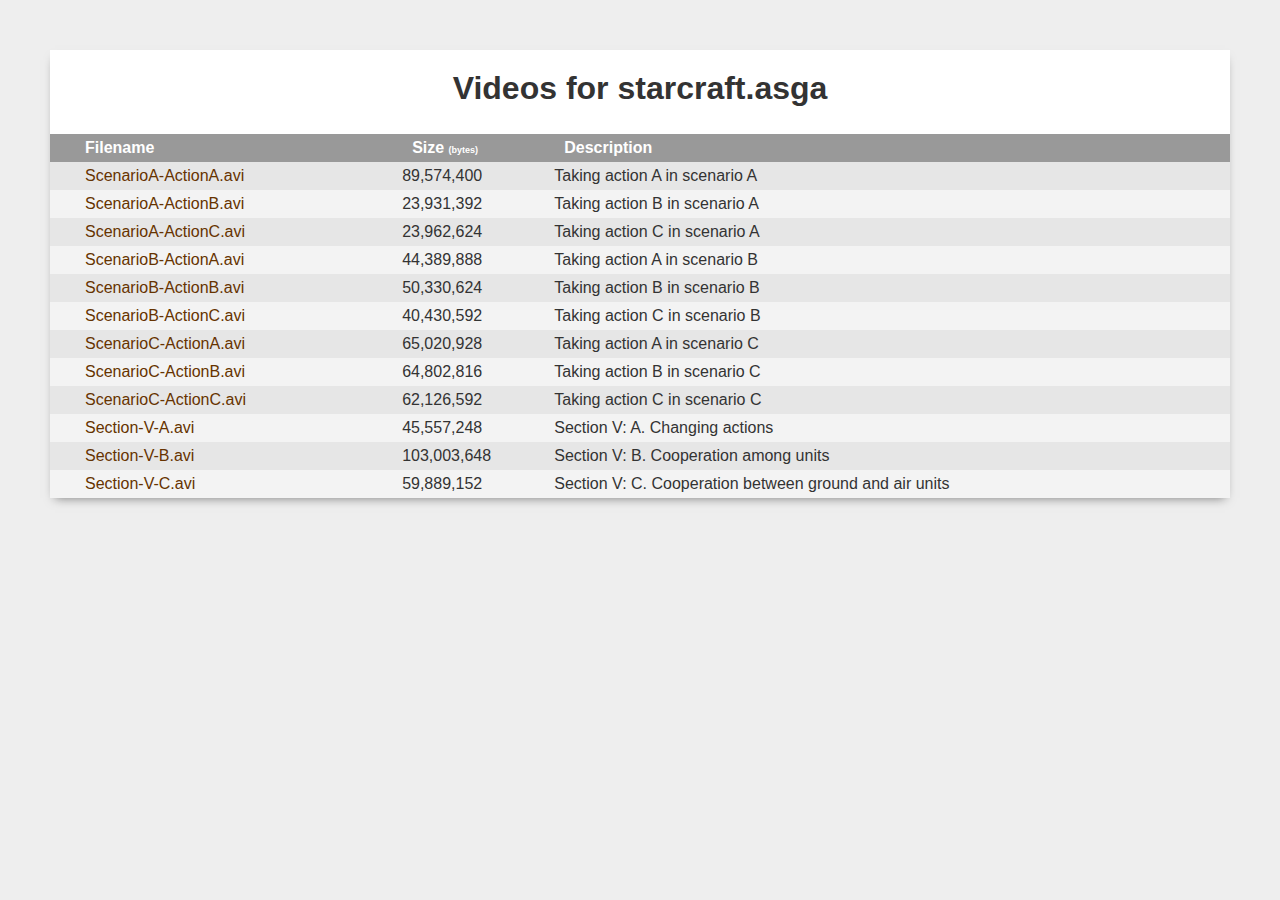
<file: starcraft.asga/index.html>
<!doctype html>
<html>

<head>
	<meta charset="UTF-8">
	<title>Videos for starcraft.asga</title>
	<link rel="stylesheet" href="index.style.css">
</head>

<body>

	<div id="container">

	<h1>Videos for starcraft.asga</h1>

	<table>
		<thead>
			<tr>
				<th>Filename</th>
				<th>Size <small>(bytes)</small></th>
				<th>Description</th>
			</tr>
		</thead>

		<tbody>

			<tr class='file'>
				<td><a href='ScenarioA-ActionA.avi'>ScenarioA-ActionA.avi</a></td>
				<td>89,574,400</td>
				<td>Taking action A in scenario A</td>
			</tr>
			<tr class='file'>
				<td><a href='ScenarioA-ActionB.avi'>ScenarioA-ActionB.avi</a></td>
				<td>23,931,392</td>
				<td>Taking action B in scenario A</td>
			</tr>
			<tr class='file'>
				<td><a href='ScenarioA-ActionC.avi'>ScenarioA-ActionC.avi</a></td>
				<td>23,962,624</td>
				<td>Taking action C in scenario A</td>
			</tr>

			<tr class='file'>
				<td><a href='ScenarioB-ActionA.avi'>ScenarioB-ActionA.avi</a></td>
				<td>44,389,888</td>
				<td>Taking action A in scenario B</td>
			</tr>
			<tr class='file'>
				<td><a href='ScenarioB-ActionB.avi'>ScenarioB-ActionB.avi</a></td>
				<td>50,330,624</td>
				<td>Taking action B in scenario B</td>
			</tr>
			<tr class='file'>
				<td><a href='ScenarioB-ActionC.avi'>ScenarioB-ActionC.avi</a></td>
				<td>40,430,592</td>
				<td>Taking action C in scenario B</td>
			</tr>

			<tr class='file'>
				<td><a href='ScenarioC-ActionA.avi'>ScenarioC-ActionA.avi</a></td>
				<td>65,020,928</td>
				<td>Taking action A in scenario C</td>
			</tr>
			<tr class='file'>
				<td><a href='ScenarioC-ActionB.avi'>ScenarioC-ActionB.avi</a></td>
				<td>64,802,816</td>
				<td>Taking action B in scenario C</td>
			</tr>
			<tr class='file'>
				<td><a href='ScenarioC-ActionC.avi'>ScenarioC-ActionC.avi</a></td>
				<td>62,126,592</td>
				<td>Taking action C in scenario C</td>
			</tr>

			<tr class='file'>
				<td><a href='Section-V-A.avi'>Section-V-A.avi</a></td>
				<td>45,557,248</td>
				<td>Section V: A. Changing actions</td>
			</tr>
			<tr class='file'>
				<td><a href='Section-V-B.avi'>Section-V-B.avi</a></td>
				<td>103,003,648</td>
				<td>Section V: B. Cooperation among units</td>
			</tr>
			<tr class='file'>
				<td><a href='Section-V-C.avi'>Section-V-C.avi</a></td>
				<td>59,889,152</td>
				<td>Section V: C. Cooperation between ground and air units</td>
			</tr>
		</tbody>
		</table>
	</div>

</body>

</html>
</file>
<file: starcraft.asga/index.style.css>
* {
	padding:0;
	margin:0;
}

body {
	color: #333;
	font: 16px Sans-Serif;
	padding: 50px;
	background: #eee;
}

h1 {
	text-align: center;
	padding: 20px 0 12px 0;
	margin: 0;
}

h2 {
	font-size: 18px;
	text-align: center;
	padding: 0 0 12px 0; 
}

#container {
	box-shadow: 0 5px 10px -5px rgba(0,0,0,0.5);
	position: relative;
	background: white; 
}

table {
	background-color: #F3F3F3;
	border-collapse: collapse;
	width: 100%;
	margin: 15px 0;
}

th {
	background-color: #999;
	color: #FFF;
	cursor: pointer;
	padding: 5px 10px;
}

th small {
	font-size: 9px; 
}

td, th {
	text-align: left;
}

a {
	text-decoration: none;
}

td a {
	color: #663300;
	display: block;
	padding: 5px 10px;
}

th a {
	padding-left: 0
}

td:first-of-type a {
	padding-left: 35px;
}
th:first-of-type {
	padding-left: 35px;
}

td:not(:first-of-type) a {
	background-image: none !important;
} 

tr:nth-of-type(odd) {
	background-color: #E6E6E6;
}

tr:hover td {
	background-color:#CACACA;
}

tr:hover td a {
	color: #000;
}
</file>
